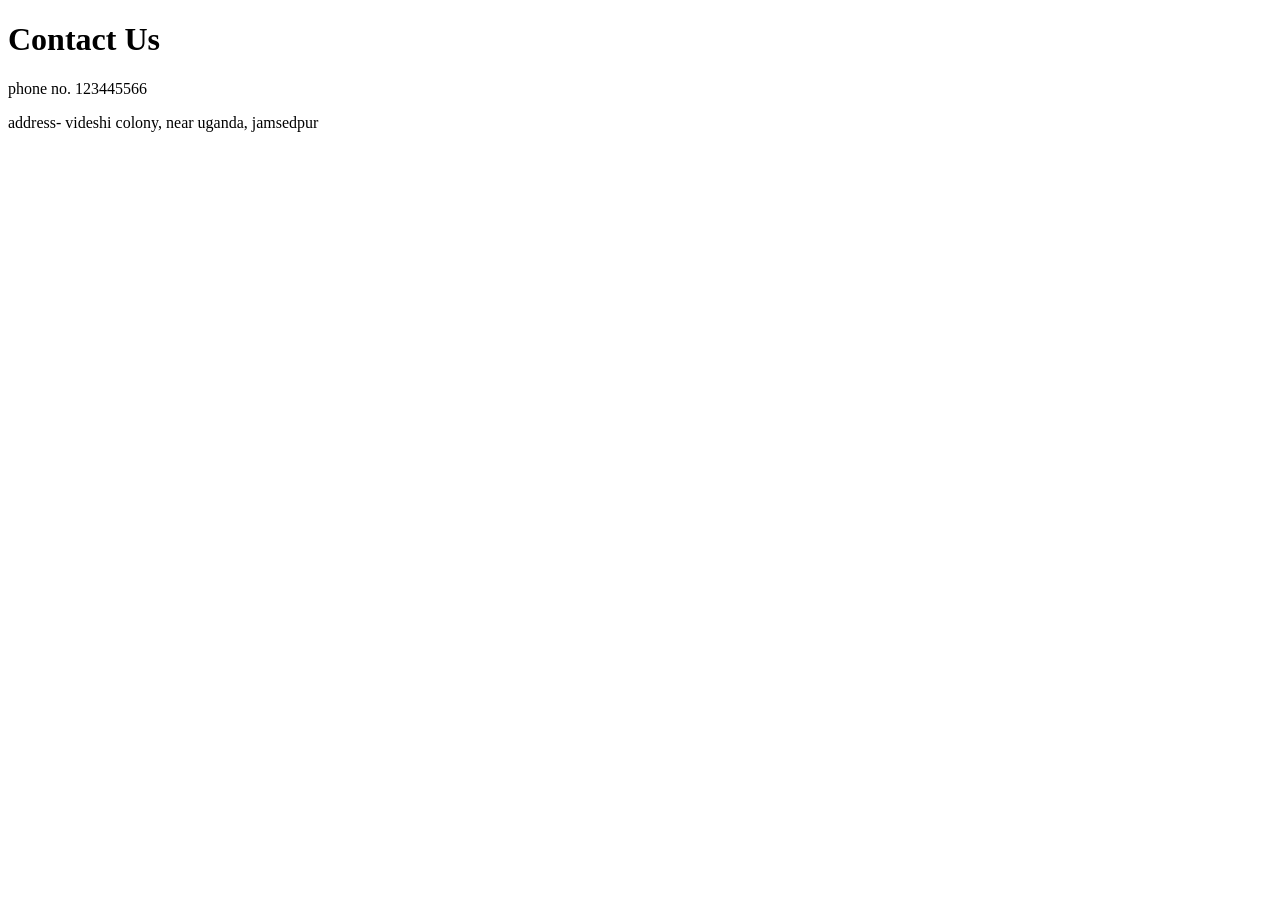
<file: contact.html>
<!DOCTYPE html>
<html lang="en">
<head>
    <meta charset="UTF-8">
    <meta name="viewport" content="width=device-width, initial-scale=1.0">
    <title>Contact Us</title>
    <script src="script.js"></script>
</head>
<body>
    <h1>Contact Us</h1>
    <p>phone no. 123445566</p>
    <p>address- videshi colony, near uganda, jamsedpur</p>
</body>
</html>
</file>
